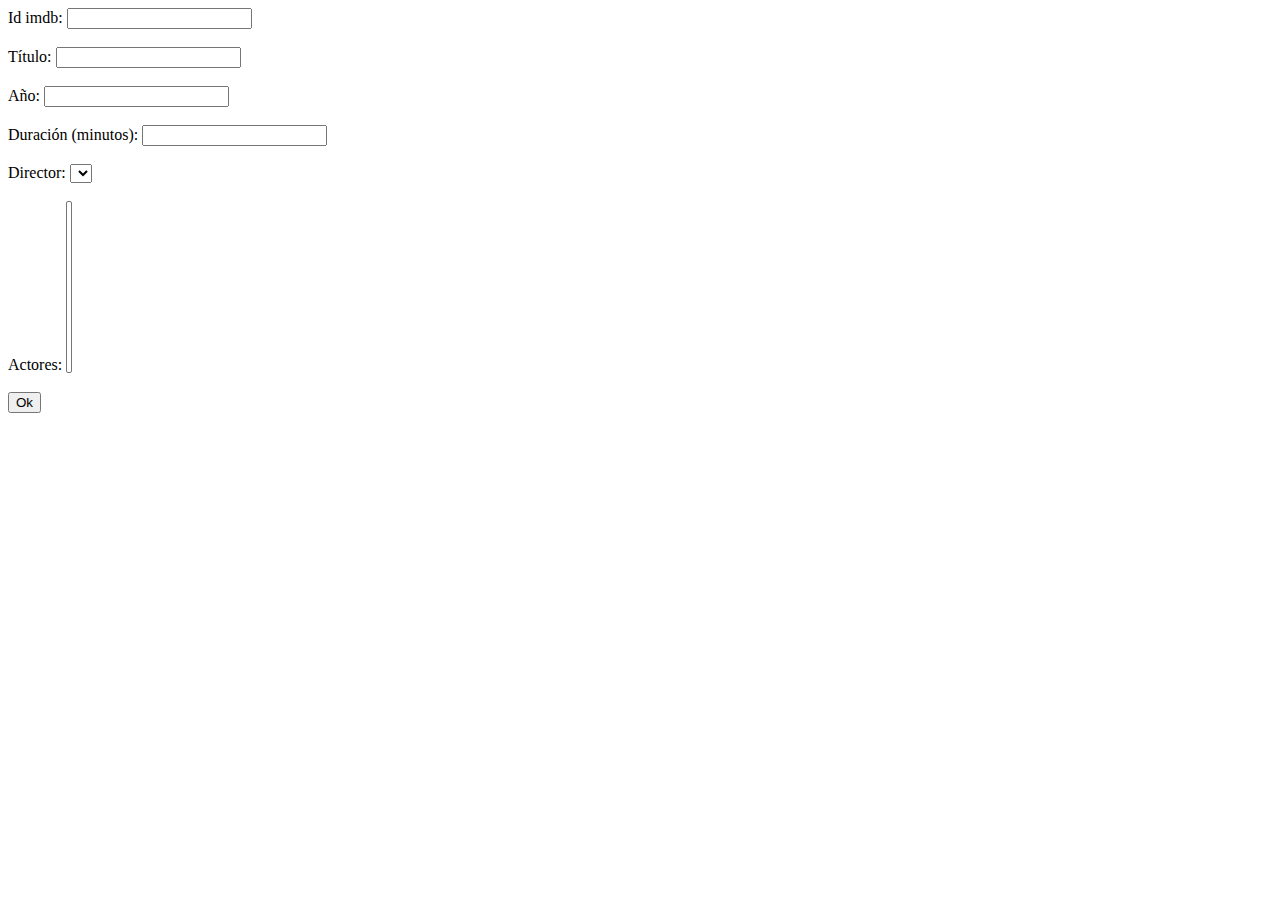
<file: material/target/classes/com/fpmislata/daw/prog/ejercicios/tema14/soluciones/ejercicio14_3/src/main/resources/templates/insertForm.html>
<!DOCTYPE html>
<html lang="es">
<head th:replace="~{base/general :: head}">
<body>
    <div th:replace="~{base/general :: menu}"></div>
    <div id="content">
        <form action="/movies" method="POST">
            <label for="imdb_id">Id imdb: </label>
            <input type="text" name="imdb_id"></br></br>
            <label for="title">Título: </label>
            <input type="text" name="title"></br></br>
            <label for="year">Año: </label>
            <input type="number" name="year"></br></br>
            <label for="runtime">Duración (minutos): </label>
            <input type="number" name="runtime"></br></br>
            <label for="director_id">Director:</label>
            <select name="director_id">
                <option th:each="director : ${directors}" th:value="${director.imdb_id}" th:text="${director.name}"></option>
            </select></br></br>
            <label for="actors_id">Actores:</label>
            <select name="actors_id" multiple size="10">
                <option th:each="actor : ${actors}" th:value="${actor.imdb_id}" th:text="${actor.name}"></option>
            </select></br></br>
            <input type="submit" value="Ok">

        </form>    
    </div>    
</body>
</html>
</file>
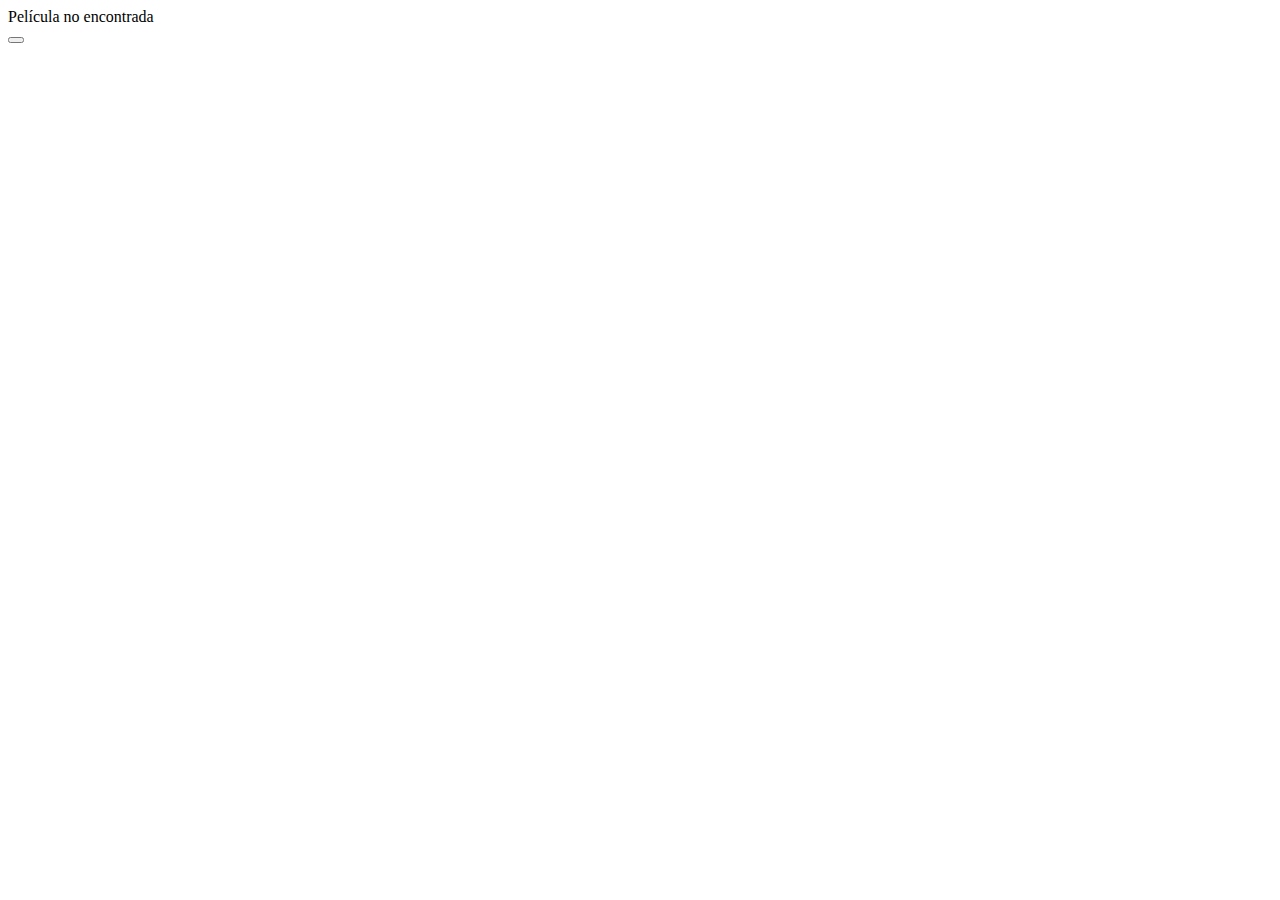
<file: material/target/classes/com/fpmislata/daw/prog/ejercicios/tema14/soluciones/ejercicio14_3/src/main/resources/templates/movies.html>
<!DOCTYPE html>
<html lang="es">
<head th:replace="~{base/general :: head}">
<body>
    <div th:replace="~{base/general :: menu}"></div>
    <div id="content">
        <div class="movieItem" th:each="movie : ${movies}">
            <a  th:href="@{${'/movies/' + movie.imdb_id}}" th:text="|${movie.title} (${movie.year})|">Película no encontrada</a>
            <form class="formMovieItem" th:action="@{'/movies/' + ${movie.imdb_id}}" th:method="delete" th:title="borrar">
                <button class="fa fa-trash movieItemButton" type="submit"></button>
            </form>
            <a class="fa fa-edit movieItemButton" th:href="@{${'/movies/update/' + movie.imdb_id}}" th:title="editar"></a>
        </div>    
    </div>
</body>
</html>
</file>
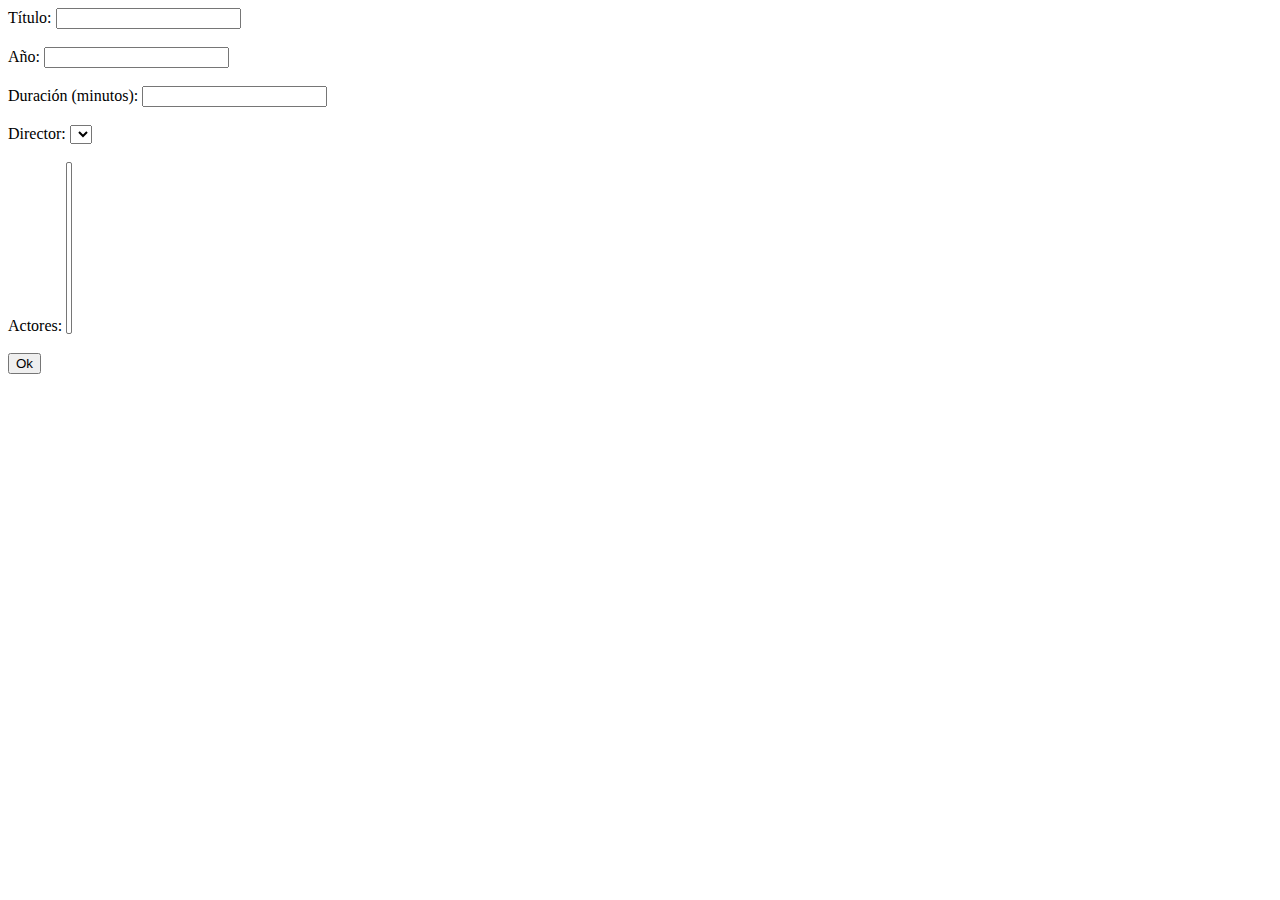
<file: material/target/classes/com/fpmislata/daw/prog/ejercicios/tema14/soluciones/ejercicio14_3/src/main/resources/templates/updateForm.html>
<!DOCTYPE html>
<html lang="es">
<head th:replace="~{base/general :: head}">
<body>
<div th:replace="~{base/general :: menu}"></div>
<div id="content">
    <form th:action="@{${'/movies/' + movie.imdb_id}}" th:method="PUT" method="POST">
        <label for="title">Título: </label>
        <input type="text" name="title" th:value="${movie.title}"></br></br>
        <label for="year">Año: </label>
        <input type="number" name="year" th:value="${movie.year}"></br></br>
        <label for="runtime">Duración (minutos): </label>
        <input type="number" name="runtime" th:value="${movie.runtime}"></br></br>
        <label for="director_id">Director:</label>
        <select name="director_id">
            <option th:each="director : ${directors}"
                    th:value="${director.imdb_id}"
                    th:text="${director.name}"
                    th:selected="${director.imdb_id == movie.director.imdb_id}"></option>
        </select></br></br>
        <label for="actors_id">Actores:</label>
        <select name="actors_id" multiple size="10">
            <option th:each="actor : ${actors}"
                    th:value="${actor.imdb_id}"
                    th:text="${actor.name}"
                    th:selected="${movie.actors.contains(actor)}"></option>
        </select></br></br>
        <input type="submit" value="Ok">

    </form>
</div>
</body>
</html>
</file>
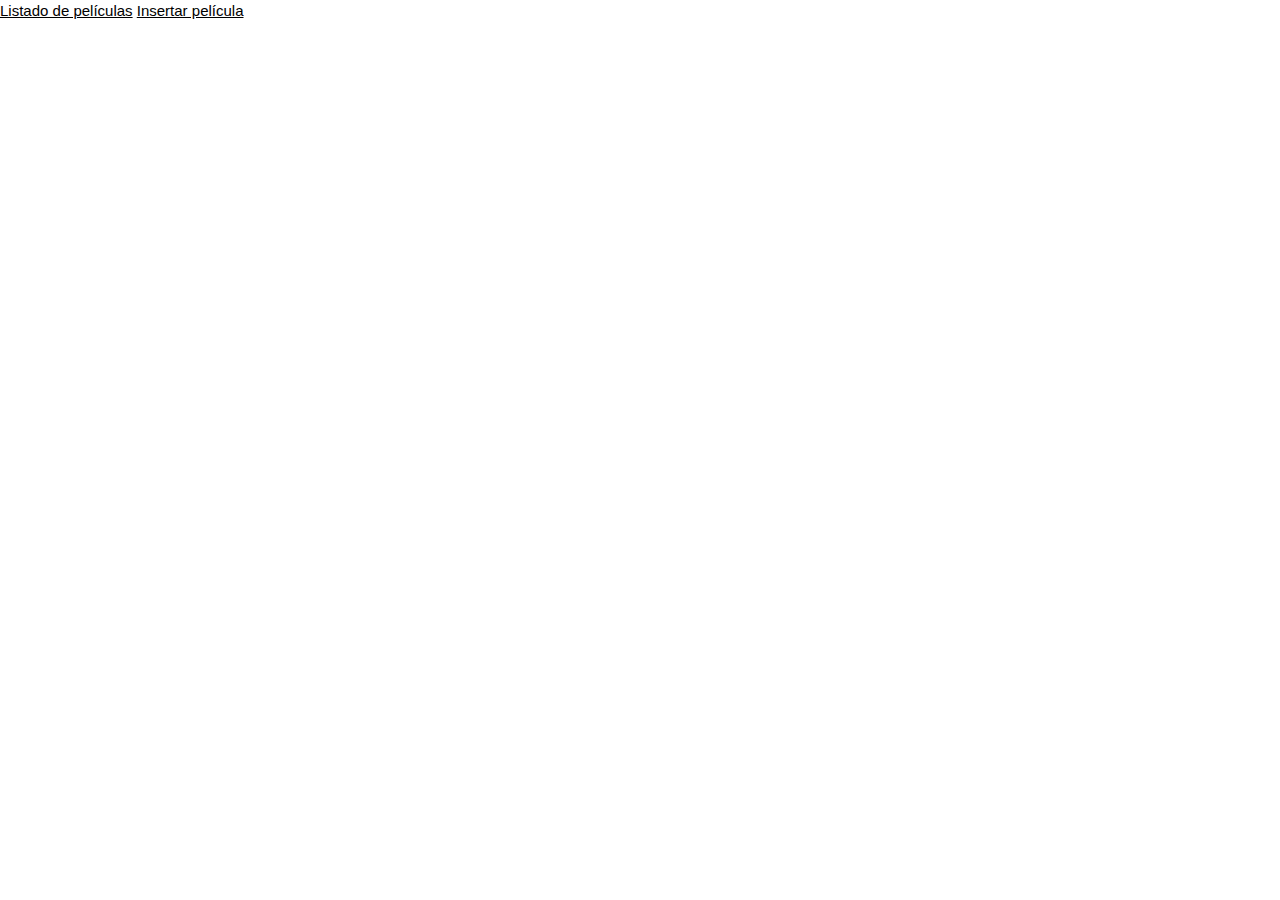
<file: material/target/classes/com/fpmislata/daw/prog/ejercicios/tema14/soluciones/ejercicio14_3/src/main/resources/templates/base/general.html>
<!DOCTYPE html>
<html lang="es">
<head th:fragment="head">
    <meta charset="UTF-8">
    <meta http-equiv="X-UA-Compatible" content="IE=edge">
    <meta name="viewport" content="width=device-width, initial-scale=1.0">
    <link rel="stylesheet" href="https://www.w3schools.com/w3css/4/w3.css">
    <link rel="stylesheet" href="https://cdnjs.cloudflare.com/ajax/libs/font-awesome/4.7.0/css/font-awesome.min.css">
    <link th:rel="stylesheet" th:href="@{/css/main.css}">
    <title th:text="${title}">Películas</title>
</head>
<body>
    <div th:fragment="menu" id="menu">
        <a href="/movies">Listado de películas</a>
        <a href="/movies/insert">Insertar película</a>
    </div>
</body>
</html>
</file>
